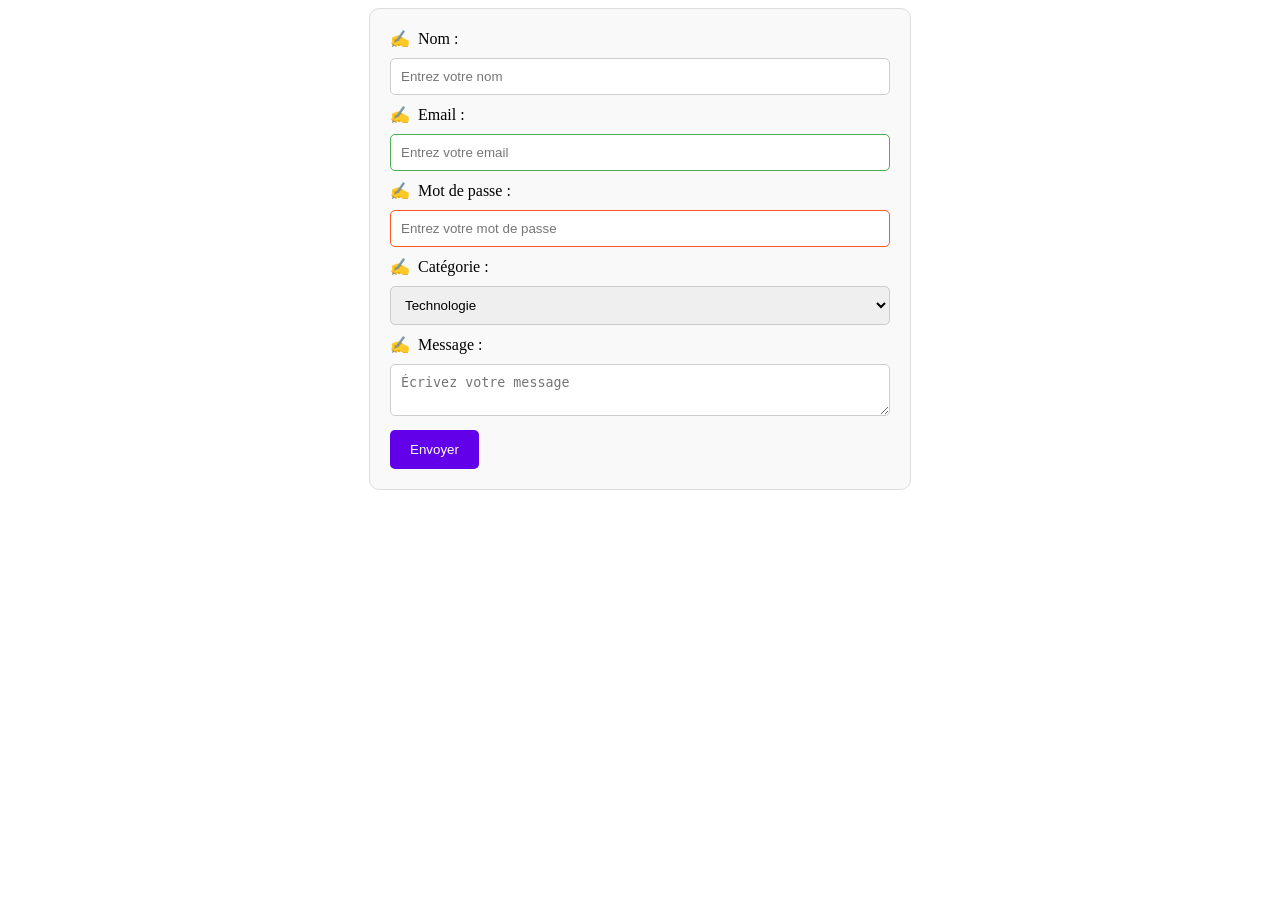
<file: index.html>
<!DOCTYPE html>
<html lang="fr">
<head>
    <meta charset="UTF-8">
    <meta name="viewport" content="width=device-width, initial-scale=1.0">
    <title>Formulaire Avancé</title>
    <link rel="stylesheet" href="styles.css">
</head>
<body>
    <form id="form">
        <label for="name">Nom :</label>
        <input type="text" id="name" name="name" placeholder="Entrez votre nom">

        <label for="email">Email :</label>
        <input type="email" id="email" name="email" placeholder="Entrez votre email">

        <label for="password">Mot de passe :</label>
        <input type="password" id="password" name="password" placeholder="Entrez votre mot de passe">

        <label for="category">Catégorie :</label>
        <select id="category" name="category">
            <option value="tech">Technologie</option>
            <option value="design">Design</option>
            <option value="marketing">Marketing</option>
        </select>

        <label for="message">Message :</label>
        <textarea id="message" name="message" placeholder="Écrivez votre message"></textarea>

        <button type="submit">Envoyer</button>
    </form>
</body>
</html>
</file>
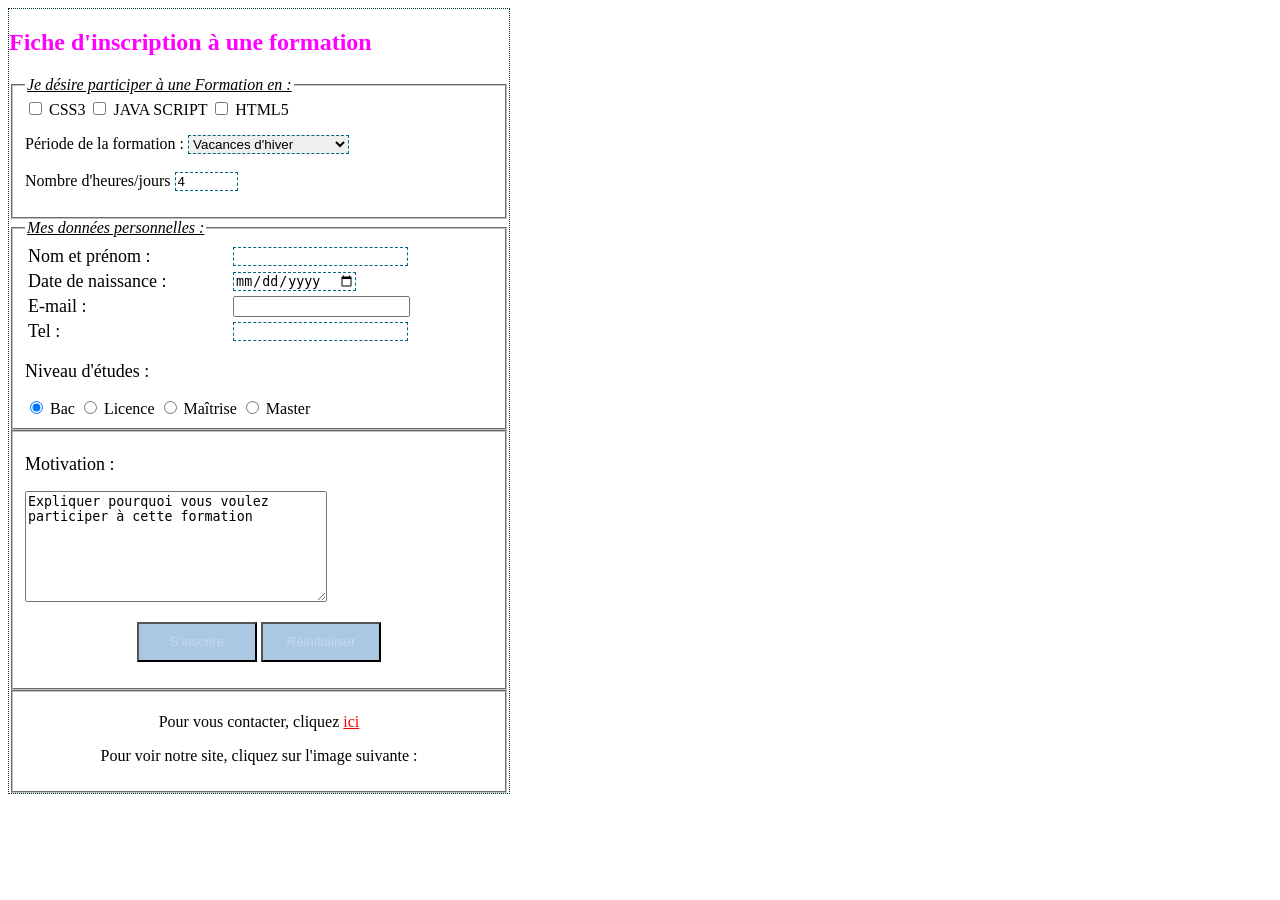
<file: ex1.html>
<!DOCTYPE html>
<html lang="fr">
<head>
    <meta charset="UTF-8">
    <meta http-equiv="X-UA-Compatible" content="IE=edge">
    <meta name="viewport" content="width=device-width, initial-scale=1.0">
    <link rel="stylesheet" type="text/css" href="anim.css">
    <title>Fiche d'inscription</title>
</head>
<body>
    <form method="POST" action="" class="F">
      
            <h2><span style="color: #FF00FF; text-align: center; ">Fiche d'inscription à une formation</span></h2>
    
        <fieldset style="padding: 2">
            <legend><u><i>Je désire participer à une  Formation en  :</i></u></legend>
           
            <input type="checkbox" name="C2" value="ON"> CSS3
            <input type="checkbox" name="C1" value="ON"> JAVA SCRIPT
            <input type="checkbox" name="C3" value="ON"> HTML5
            <p>Période de la formation :
                <select size="1" class="DT" name="D1">
                    <option selected>Vacances d'hiver</option>
                    <option>Vacances d'été</option>
                    <option>Vacances du printemps</option>
                </select> 
				<br><br>
                Nombre d'heures/jours
                <input type="text" name="T1" class="DT" size="6" value="4">
            </p>
        </fieldset>

        <fieldset style="padding: 2">
            <legend><u><i>Mes données personnelles :</i></u></legend>
            <table width="100%">
                <tr>
                    <td><label for="Nom et prenom"><span style="font-size: 18px;">Nom et prénom :</span></label></td>
                    <td><input type="text" name="T2" size="20" class="DT" required="required" id="Nom et prenom"></td>
                </tr>
                <tr>
                    <td><span style="font-size: 18px;">Date de naissance :</span></td>
                    <td><input type="date" required="required" name="T3" class="DT" size="17"></td>
                </tr>
                <tr>
                    <td><span style="font-size: 18px;">E-mail :</span></td>
                    <td><input type="email" name="T4" required="required" size="20"></td>
                </tr>
                <tr>
                    <td><span style="font-size: 18px;">Tel :</span></td>
                    <td><input type="tel" required="required" name="T5" class="DT" size="20" maxlength="15" pattern="^\+216[0-9]{2}-[0-9]{3}-[0-9]{3}"></td>
                </tr>
            </table>

            <p><span style="font-size: 18px;">Niveau d'études :</span></p>
            <label><input type="radio" value="V5" checked name="R1"> Bac</label>
            <label><input type="radio" name="R1" value="V6"> Licence</label>
            <label><input type="radio" name="R1" value="V7"> Maîtrise</label>
            <label><input type="radio" name="R1" value="V8"> Master</label>
        </fieldset>

        <fieldset style="padding: 2">
            <p><span style="font-size: 18px;">Motivation :</span></p>
            <textarea rows="7" name="S1" cols="35" tabindex="50">Expliquer pourquoi vous voulez participer à cette formation</textarea>
            <p style="text-align: center;">
                <input type="submit" class="B" value="S'inscrire" name="B1">
                <input type="reset" class="B" value="Réinitialiser" name="B2">
            </p>
        </fieldset>

        <fieldset style="padding: 2">
            <p style="text-align: center; ">Pour vous contacter, cliquez <a href="">ici</a></p>
            <p style="text-align: center; ">Pour voir notre site, cliquez sur l'image suivante :</p>
        </fieldset>
    </form>
</body>
</html>
</file>
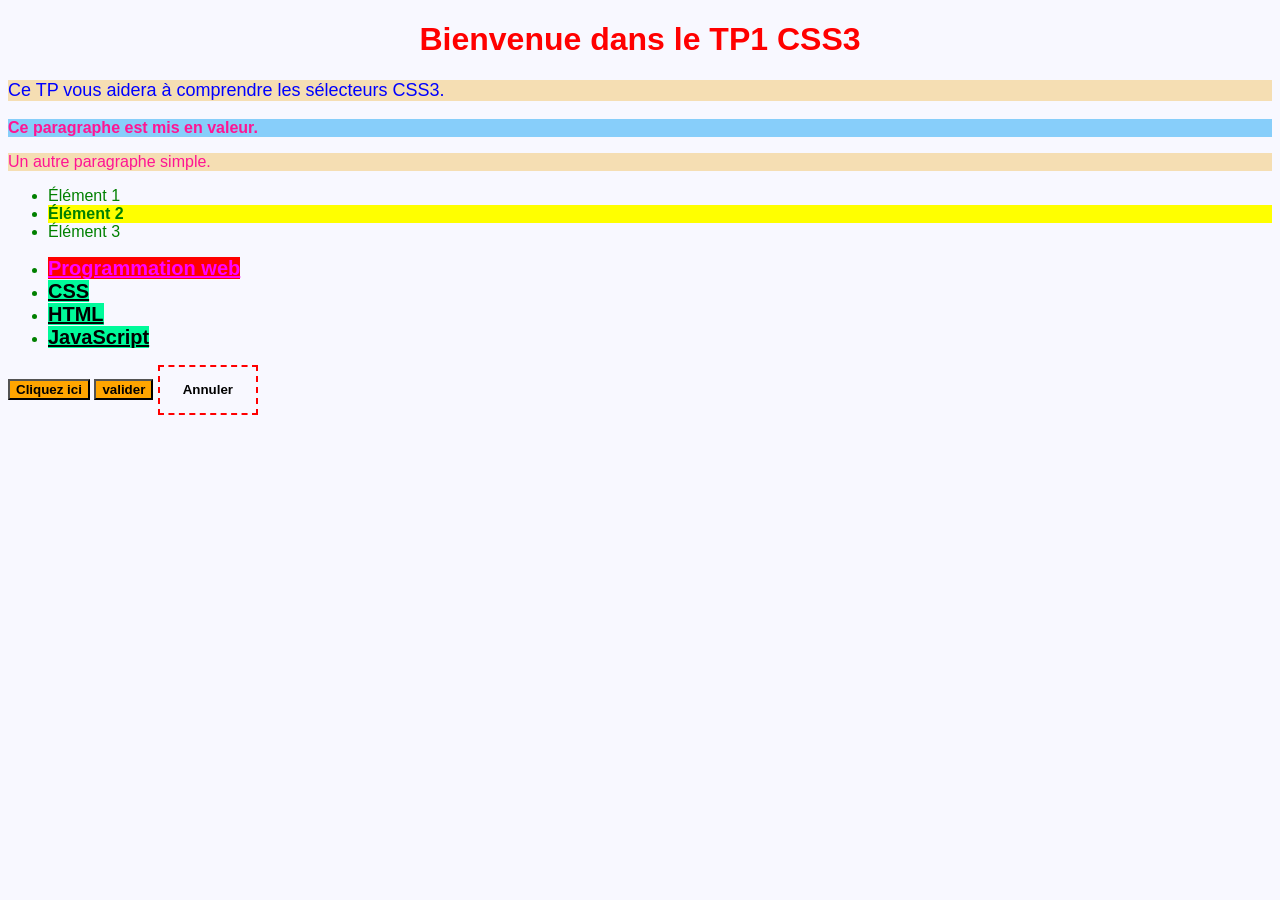
<file: exercice1.html>
<!DOCTYPE html>
<html lang="fr">
  <head>
    <meta charset="UTF-8" />
    <meta name="viewport" content="width=device-width, initial-scale=1.0" />
    <title>TP CSS3 - Sélecteurs</title>
    <link rel="stylesheet" href="stylesexercice1.css" type="text/css" />
  </head>
  <body>
    <h1 class="title">Bienvenue dans le TP1 CSS3</h1>
    <p id="intro">Ce TP vous aidera à comprendre les sélecteurs CSS3.</p>
    <p class="myclass">Ce paragraphe est mis en valeur.</p>
    <p>Un autre paragraphe simple.</p>
    <ul>
      <li>Élément 1</li>
      <li class="myclass2">Élément 2</li>
      <li>Élément 3</li> 
    </ul>

    <div>
      <ul>
        <li>
          <a href="http://example.com" target="_blank" class="link"
            >Programmation web</a
          >
        </li>
        <li>
          <a href="https://web.dev/learn/css" target="_blank" class="link"
            >CSS</a
          >
        </li>
        <li>
          <a
            href="https://www.geeksforgeeks.org/html-tutorial/"
            target="_top"
            class="link"
            >HTML</a
          >
        </li>
        <li>
          <a
            href="https://www.geeksforgeeks.org/javascript/"
            target="_blank"
            class="link"
            >JavaScript</a
          >
        </li>
      </ul>
    </div>
    <button class="btn">Cliquez ici</button>
    <button class="btn-valider">valider</button>
    <button class="annuler">Annuler</button>
  </body>
</html>
</file>
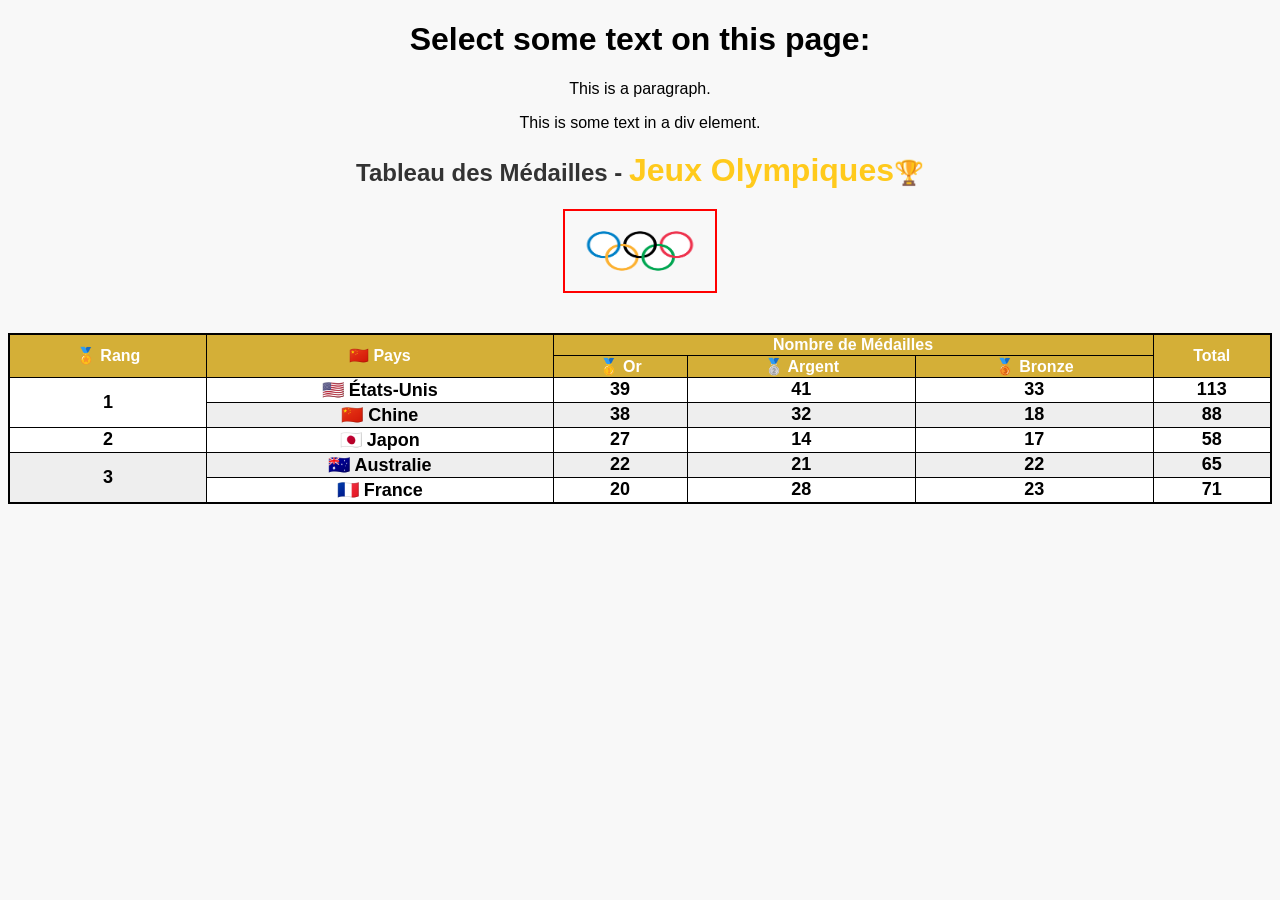
<file: table_exercice2.html>
<!DOCTYPE html>
<html lang="fr">
  <head>
    <meta charset="UTF-8" />
    <meta name="viewport" content="width=device-width, initial-scale=1.0" />
    <title>Tableau des Médailles</title>
    <link rel="stylesheet" href="styletable.css" />
  </head>
  <body>
    <h1>Select some text on this page:</h1>

    <p>This is a paragraph.</p>
    <div>This is some text in a div element.</div>

    <h2>Tableau des Médailles - <span>Jeux Olympiques</span></h2>
    <img src="images/jeux.png" alt="image_jeux" /><br /><br /><br />

    <table>
      <tr>
        <th rowspan="2" class="rang">Rang</th>
        <th rowspan="2">🇨🇳 Pays</th>
        <th colspan="3">Nombre de Médailles</th>
        <th rowspan="2">Total</th>
      </tr>
      <tr>
        <th class="or">Or</th>
        <th class="argent">Argent</th>
        <th class="bronze">Bronze</th>
      </tr>
      <tr>
        <td rowspan="2">1</td>
        <td>🇺🇸 États-Unis</td>
        <td>39</td>
        <td>41</td>
        <td>33</td>
        <td>113</td>
      </tr>
      <tr>
        <td>🇨🇳 Chine</td>
        <td>38</td>
        <td>32</td>
        <td>18</td>
        <td>88</td>
      </tr>
      <tr>
        <td>2</td>
        <td>🇯🇵 Japon</td>
        <td>27</td>
        <td>14</td>
        <td>17</td>
        <td>58</td>
      </tr>
      <tr>
        <td rowspan="2">3</td>
        <td>🇦🇺 Australie</td>
        <td>22</td>
        <td>21</td>
        <td>22</td>
        <td>65</td>
      </tr>
      <tr>
        <td>🇫🇷 France</td>
        <td>20</td>
        <td>28</td>
        <td>23</td>
        <td>71</td>
      </tr>
    </table>
  </body>
</html>
</file>
<file: styles.css>
/* Sélecteurs de base */
input, select, textarea {
    width: 100%;
    padding: 10px;
    border-radius: 5px;
    border: 1px solid #ccc;
    margin: 10px 0;
    box-sizing: border-box;
}

/* Sélecteurs d'attributs */
input[type="email"] {
    border-color: #4CAF50;
}

input[type="password"] {
    border-color: #FF5722;
}

/* Pseudo-classes */
input:focus, select:focus, textarea:focus {
    border-color: #6200EA;
    box-shadow: 0 0 5px rgba(98, 0, 234, 0.7);
}

button:hover {
    background-color: #6200EA;
    color: #fff;
}

/* Pseudo-éléments */
label::before {
    content: "✍️";
    margin-right: 8px;
    color: #6200EA;
}

/* Combinators */
label > input {
    margin-top: 5px;
}

/* Amélioration de l'apparence générale */
form {
    max-width: 500px;
    margin: 0 auto;
    padding: 20px;
    border: 1px solid #ddd;
    border-radius: 10px;
    background-color: #f9f9f9;
}

button {
    padding: 12px 20px;
    border: none;
    border-radius: 5px;
    background-color: #6200EA;
    color: white;
    cursor: pointer;
}

button:disabled {
    background-color: #bdbdbd;
    cursor: not-allowed;
}
</file>
<file: anim.css>
.F { width:500px;
font-family:verdena 11px;
border: dotted 1px #002F2F;

      }
	  
.DT { 
border: dashed 1px #046380;  

}


.B {
	border-bottom:1px  solid dashed 1px #375D81;
	background-color:#ABC8E2;
	color:#C4D7ED;
	width:120px;
	height:40px;
	cursor:pointer;
	}
	
	.DT:focus { 
	border:	#006400;
	}


	
	.B:hover { width:130px;
	height:50px;
	}
	
	a:link{color:blue;}
	a:visited{color:red;}
</file>
<file: stylesexercice1.css>
/* Exercice 1  tp1*/
/* Partie 2*/
h1 {
  color: red;
  text-align: center;
}

#intro {
  color: blue;
  font-size: 18px;
}

.myclass2 {
  background-color: yellow;
}

.myclass {
  background-color: #87cefa;
}

* {
  font-family: Arial, Helvetica, sans-serif;
  background-color: #f8f8ff;
}

/*  Partie 3 */
[class] {
  font-weight: bold;
}

ul > li {
  color: green;
}

p + p {
  color: deeppink;
}

h1 ~ p {
  background-color: #f5deb3;
}

/*  Partie 4 */

/* Sélecteur d'attribut [attribut*="valeur"] : Appliquer une bordure aux éléments dont l'attribut class contient "link" */
a[class*="link"] {
  color: black;
  font-size: 20px;
  background-color: red;
}

a[href^="https"] {
  background-color: #00fa9a;
}

/* Sélecteur d'attribut [attribut$="valeur"] : Appliquer une couleur de texte aux éléments dont l'attribut href se termine par ".com" */
a[href$=".com"] {
  color: Magenta;
}

/* Sélecteur d'attribut [attribut|="valeur"] : Appliquer une couleur à tous les éléments dont l'attribut class commence par "btn" */
button[class|="btn"] {
  background-color: orange;
}

.annuler {
  border: 2px dashed red;
  height: 50px;
  width: 100px;
}
</file>
<file: styletable.css>
::selection {
  color: red;
  background: yellow;
}

body {
  background-color: #f8f8f8;
  font-family: Arial, sans-serif;
  text-align: center;
}

img {
  height: 80px;
  width: 150px;
}

[src*="jeux"] {
  border: 2px solid red;
}

h2 {
  color: #333;
}

h2::after {
  content: "🏆 ";
}

span {
  color: #ffc400e3;
  font-size: xx-large;
}

table {
  border-collapse: collapse; /* Évite les espaces entre les cellules */
  width: 100%;
  background-color: white;
  border: 2px solid black;
}

th,
td {
  border: 1px solid black;
  text-align: center;
}

th {
  background-color: #d4af37; /* Or pour les en-têtes */
  color: white;
}

td {
  font-size: 18px;
  font-weight: bold;
}

tr:nth-child(even) {
  background-color: #eee;
}
tr:hover {
  background-color: #add8e6;
  color: blue;
}
.rang::before {
  content: "🏅 ";
}

.or::before {
  content: "🥇 ";
}

.argent::before {
  content: "🥈 ";
}
.bronze::before {
  content: "🥉 ";
}
</file>
